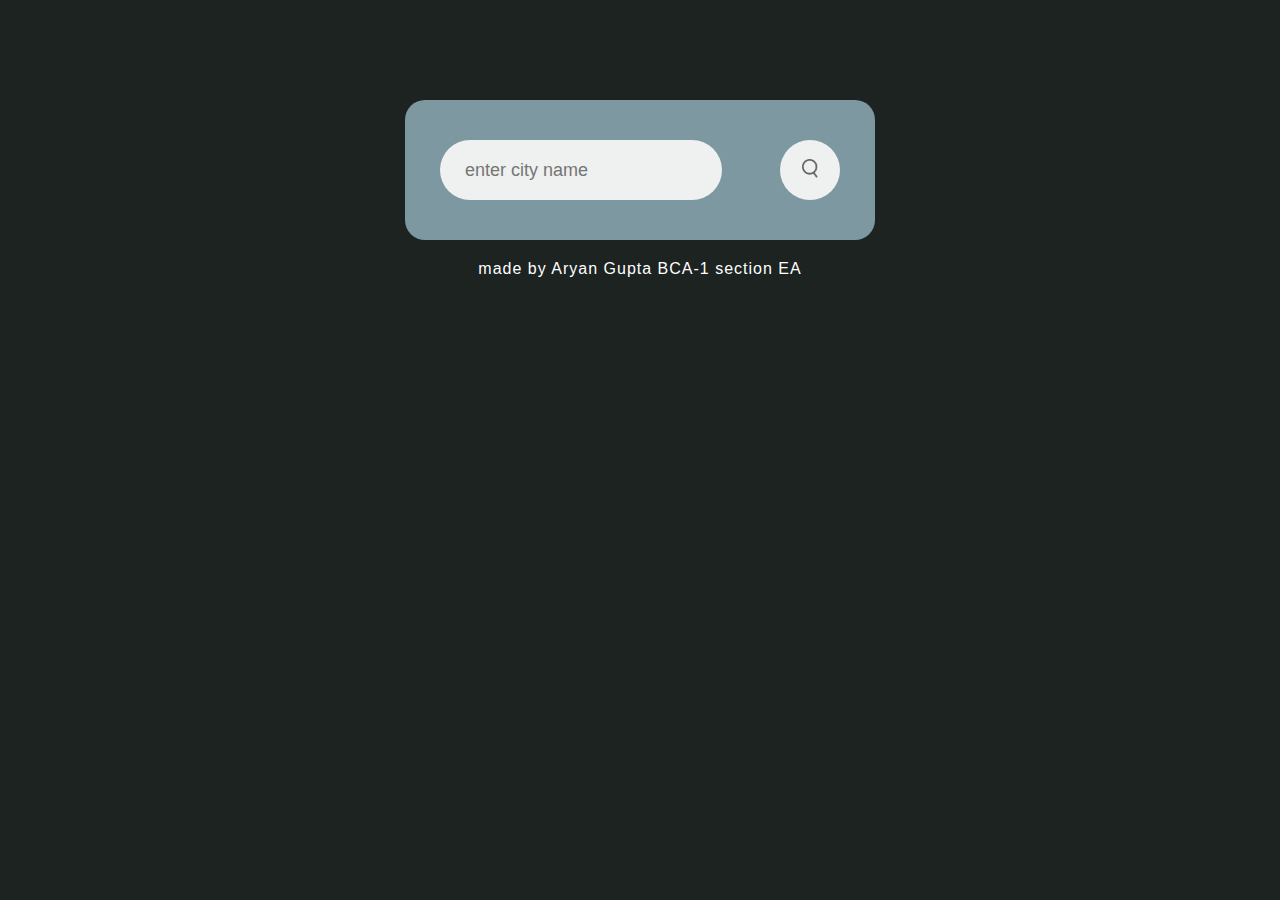
<file: index.html>
<!DOCTYPE html>
<html lang="en">
<head>
    <meta charset="UTF-8">
    <meta name="viewport" content="width=device-width, initial-scale=1.0">
    <title>Document</title>
    <link rel="stylesheet" href="first.css">
</head>
<body>
    <div class="card">
        <div class="search">
            <input type="text" placeholder="enter city name">
            <button><img src="images/search.png"></button>
        </div>
        <div class="weather">
            <img src="images/rain.png" class="weather-icon">
            <h1 class="temp">22°C</h1>
            <h2 class="city">New York</h2>
            <div class="details">
                <div class="col">
                    <img src="images/humidity.png">
                    <div>
                        <p class="humidity">50%</p>
                        <p>Humidity</p>
                    </div>
                </div>
                <div class="col">
                    <img src="images/wind.png">
                    <div>
                        <p class="wind">15 km/h</p>
                        <p>Wind Speed</p>
                    </div>
                </div>
            </div>
        </div>
    </div>
    <p class="credit">made by Aryan Gupta BCA-1 section EA</p>
  <script src="first.js"></script> 
</body>
</html>
<!-- aryan gupta BCA-1 section EA -->
</file>
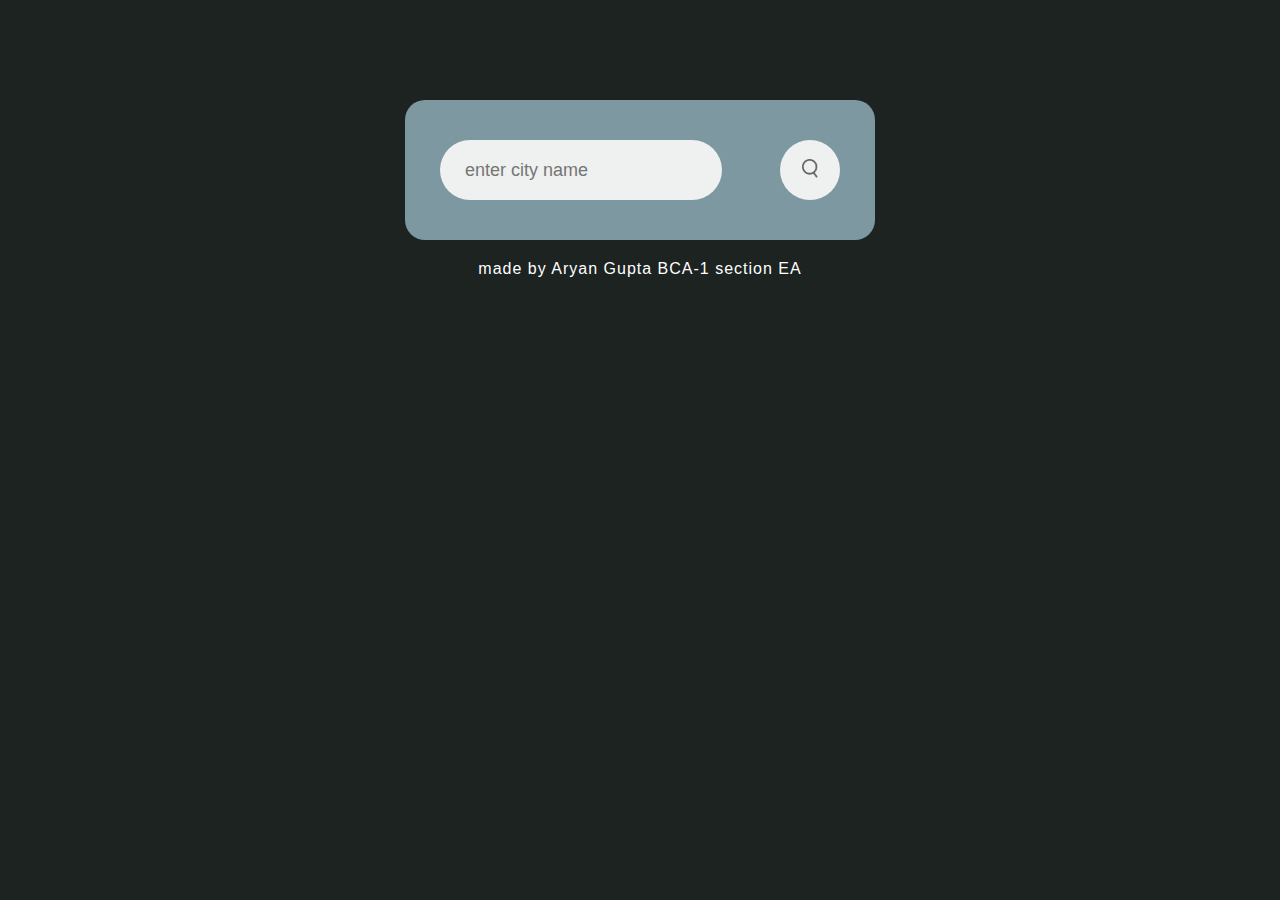
<file: first.html>
<!DOCTYPE html>
<html lang="en">
<head>
    <meta charset="UTF-8">
    <meta name="viewport" content="width=device-width, initial-scale=1.0">
    <title>Document</title>
    <link rel="stylesheet" href="first.css">
</head>
<body>
    <div class="card">
        <div class="search">
            <input type="text" placeholder="enter city name">
            <button><img src="images/search.png"></button>
        </div>
        <div class="weather">
            <img src="images/rain.png" class="weather-icon">
            <h1 class="temp">22°C</h1>
            <h2 class="city">New York</h2>
            <div class="details">
                <div class="col">
                    <img src="images/humidity.png">
                    <div>
                        <p class="humidity">50%</p>
                        <p>Humidity</p>
                    </div>
                </div>
                <div class="col">
                    <img src="images/wind.png">
                    <div>
                        <p class="wind">15 km/h</p>
                        <p>Wind Speed</p>
                    </div>
                </div>
            </div>
        </div>
    </div>
    <p class="credit">made by Aryan Gupta BCA-1 section EA</p>
  <script src="first.js"></script> 
</body>
</html>
<!-- aryan gupta BCA-1 section EA -->
</file>
<file: first.css>
*{
    margin: 0px;
    padding: 0px;
    font-family: 'poppins', sans-serif;
    box-sizing: border-box;
}
body{
    background:#1C2321;
}
.card{
    width: 90%;
    max-width: 470px;
    background: #7D98A1;
    color:#fff;
    margin: 100px auto 0;
    border-radius: 20px;
    padding:40px 35px;
    text-align: center;
}
.search{
    width:100%;
    display:flex;
    align-items: center;
    justify-content: space-between;
}
.search input{
    border:0;
    background:#EEF1EF;
    color:#555;
    padding: 10px 25px;
    height: 60px;
    border-radius: 30px;
    margin-right: 16px;
    font-size: 18px;
}
.search button{
    border:0;
    background:#EEF1EF;
    border-radius: 50%;
    width: 60px;
    height: 60px;
    cursor: pointer;
}
.search button img{
    width: 16px;
}
.weather-icon{
    width: 170px;
    margin-top: 30px;

}
.weather h1{
    font-size: 80px;
    font-weight: 500;
}
.weather h2{
    font-size: 45px;
    font-weight: 400;
}
.details{
    display:flex;
    align-items: center;
    justify-content: space-between;
    padding: 0 20px;
    margin-top: 50px;
}
.col{
    display: flex;
    align-items: center;
    text-align: left;
}
.col img{
    width: 40px;
    margin-right: 10px;
}
.humidity, .wind{
    font-size: 28px;
}
.weather{
    display: none;
}
.credit{
    text-align: center;
    margin-top: 20px;
    color: #fff;
    letter-spacing: 1px;
    font-size: 16px;
}
/* aryan gupta BCA-1 section EA */
</file>
